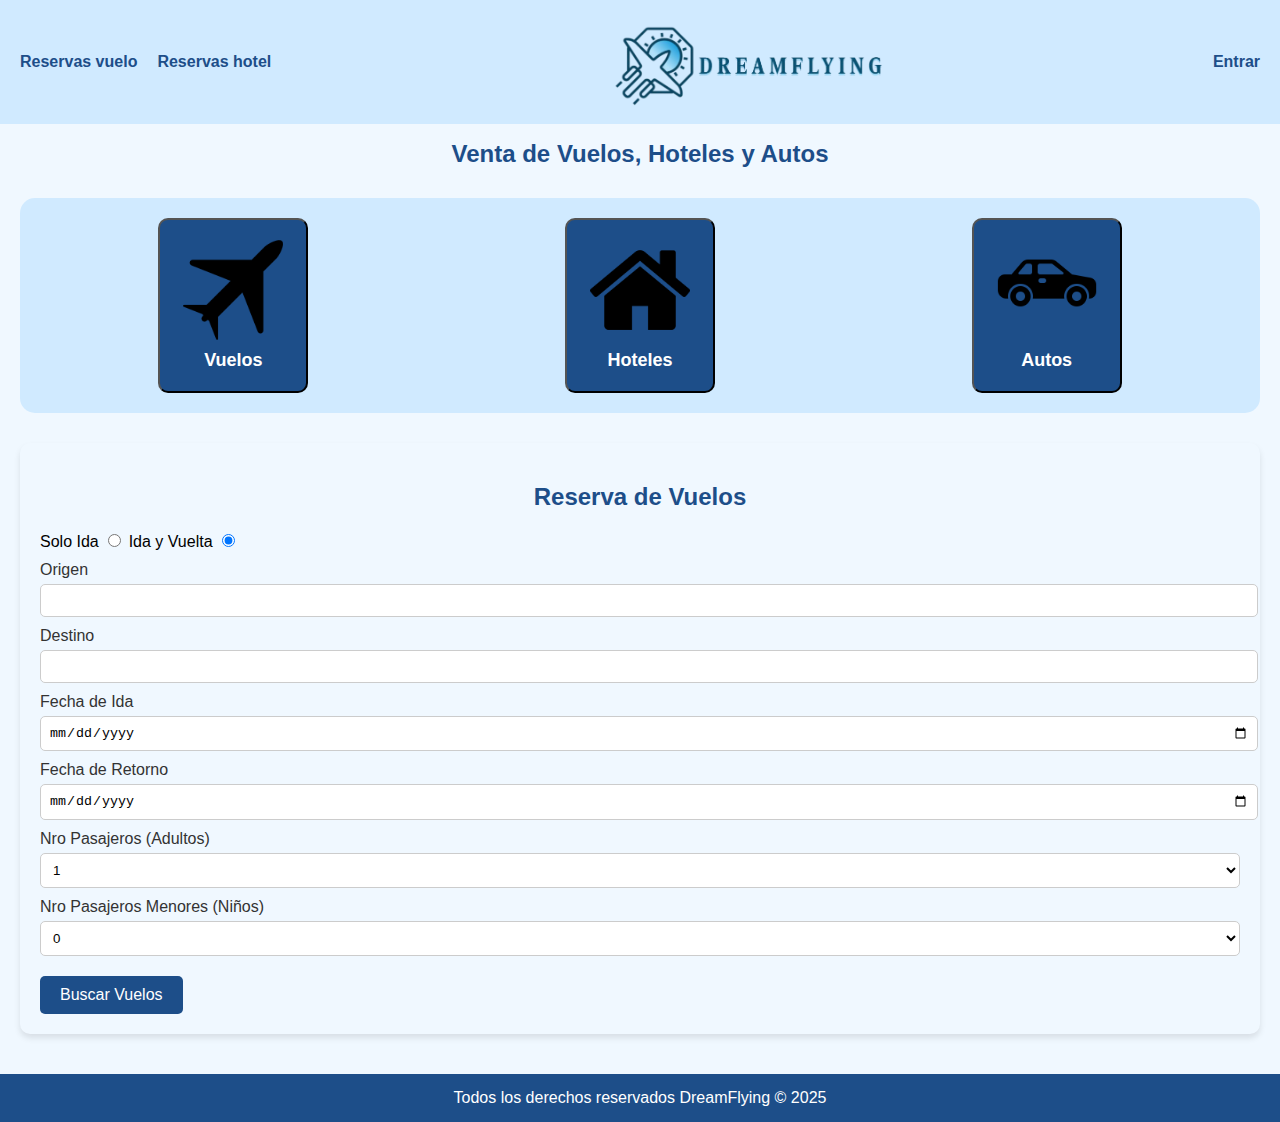
<file: index.html>
<!DOCTYPE html>
<html lang="es">
<head>
    <meta charset="UTF-8">
    <meta name="viewport" content="width=device-width, initial-scale=1.0">
    <title>Venta de Vuelos, Hoteles y Autos</title>
    <link rel="stylesheet" href="CSS/estilos.css">
</head>
<body>

<header id="encabezado">
    <div id="izquierda">
        <a href="reservas.html" id="reserva">Reservas vuelo</a>
        <a href="reservas_hoteles.html" id="reserva">Reservas hotel</a>
    </div>
    <div id="centro">
        <a href="index.html" class="logo"><img src="LogoOficial.png" alt="Logo"></a>
    </div>
    <div id="derecha">
        <span id="estadoSesion">
            <a href="inicio_sesion.html" id="entrar">Entrar</a>
        </span>
    </div>
</header>

<main>
    <h1>Venta de Vuelos, Hoteles y Autos</h1>
    
    <section class="menuPrincipal">
        <button id="btnVuelos" class="acciones activo">
            <img src="iconoavion.png" width="100" height="100" alt="Icono Vuelos">
            <span class="accionnombre">Vuelos</span>
        </button>

        <button id="btnHoteles" class="acciones">
            <img src="iconocasa.png" width="100" height="100" alt="Icono Hoteles">
            <span class="accionnombre">Hoteles</span>
        </button>

        <button id="btnAutos" class="acciones">
            <img src="iconoautos.png" width="100" height="100" alt="Icono Autos">
            <span class="accionnombre">Autos</span>
        </button>
    </section>

    <section id="vuelos" class="Formularios">
        <h2>Reserva de Vuelos</h2>
        
        <label for="soloida">Solo Ida</label>
        <input type="radio" name="seleccion" id="soloida" value="soloida">

        <label for="idavuelta">Ida y Vuelta</label>
        <input type="radio" name="seleccion" id="idavuelta" value="idayvuelta" checked>

        <label for="origen" class="FormLabel">Origen</label>
        <input type="text" id="origen" class="FormInput" list="ciudadesOrigen">

        <label for="destino" class="FormLabel">Destino</label>
        <input type="text" id="destino" class="FormInput" list="ciudadesDestino">

        <label for="fechaida" class="FormLabel">Fecha de Ida</label>
        <input type="date" id="fechaida" class="FormInput">

        <label for="fecharetorno" class="FormLabel">Fecha de Retorno</label>
        <input type="date" id="fecharetorno" class="FormInput">

        <label for="nropasajeros" class="FormLabel">Nro Pasajeros (Adultos)</label>
        <select name="pax" id="nropasajeros" class="FormInput">
            <option value="0">0</option>
            <option value="1" selected>1</option>
            <option value="2">2</option>
            <option value="3">3</option>
            <option value="4">4</option>
            <option value="5">5</option>
            <option value="6">6</option>
            <option value="7">7</option>
            <option value="8">8</option>
            <option value="9">9</option>
        </select>

        <label for="nropasajerosmenores" class="FormLabel">Nro Pasajeros Menores (Niños)</label>
        <select name="paxM" id="nropasajerosmenores" class="FormInput">
            <option value="0">0</option>
            <option value="1">1</option>
            <option value="2">2</option>
            <option value="3">3</option>
            <option value="4">4</option>
            <option value="5">5</option>
            <option value="6">6</option>
            <option value="7">7</option>
            <option value="8">8</option>
            <option value="9">9</option>
        </select>

        <button onclick="buscarVuelos()" class="Buscador">Buscar Vuelos</button>

    </section>

    <section id="hoteles" class="Formularios">
        <h2>Reserva de Hoteles</h2>
        
        <label for="ciudad" class="FormLabel">Ciudad</label>
        <input type="text" id="ciudad" class="FormInput" list="ciudadesHotel">

        <label for="fecha-entrada" class="FormLabel">Fecha entrada</label>
        <input type="date" id="fechaentrada" class="FormInput">

        <label for="fecha-salida" class="FormLabel">Fecha salida</label>
        <input type="date" id="fechasalida" class="FormInput">
        
        <label for="nro-habitaciones" class="FormLabel">Nro habitaciones</label>
        <select name="habitaciones" id="nro-habitaciones" class="FormInput">
            <option value="1">1</option>
            <option value="2">2</option>
            <option value="3">3</option>
            <option value="4">4</option>
        </select>

        <label for="nroadultos" class="FormLabel">Nro adultos (por habitación)</label>
        <select name="adultos" id="nroadultos" class="FormInput">
            <option value="1">1</option>
            <option value="2">2</option>
            <option value="3">3</option>
            <option value="4">4</option>
        </select>

        <label for="nroniños" class="FormLabel">Nro niños (por habitación)</label>
        <select name="niños" id="nroniños" class="FormInput">
            <option value="0">0</option>
            <option value="1">1</option>
            <option value="2">2</option>
            <option value="3">3</option>
            <option value="4">4</option>
        </select>

       <button type="button" onclick="buscarHoteles()" class="Buscador">Buscar Hotel</button>
    </section>

    <section id="autos" class="Formularios">
        <h2>Renta de Autos</h2>

        <div class="checkbox-group">
            <input type="checkbox" id="mismaoficina" class="checkbox">
            <label for="mismaoficina" class="FormLabel">Misma oficina de devolución</label>
        </div>

        <div class="checkbox-group">
            <input type="checkbox" id="conductoredad" class="checkbox">
            <label for="conductoredad" class="FormLabel">Conductor entre 30 y 65 años</label>
        </div>

        <label for="origenauto" class="FormLabel">Origen</label>
        <input type="text" id="origenauto" class="FormInput">

        <label for="devolucion" class="FormLabel">Devolución</label>
        <input type="text" id="devolucion" class="FormInput">

        <label for="fecharecogida" class="FormLabel">Fecha y hora de recogida</label>
        <input type="datetime-local" id="fecharecogida" class="FormInput">

        <label for="fechaentrega" class="FormLabel">Fecha y hora de entrega</label>
        <input type="datetime-local" id="fechaentrega" class="FormInput">

        <button onclick="buscarAutos()" class="Buscador">Buscar Autos</button>
    </section>

</main>

<footer id="PiePagina">
    Todos los derechos reservados DreamFlying © 2025
</footer>

<script src="JAVASCRIPT/scripts.js"></script>
</body>
</html>
</file>
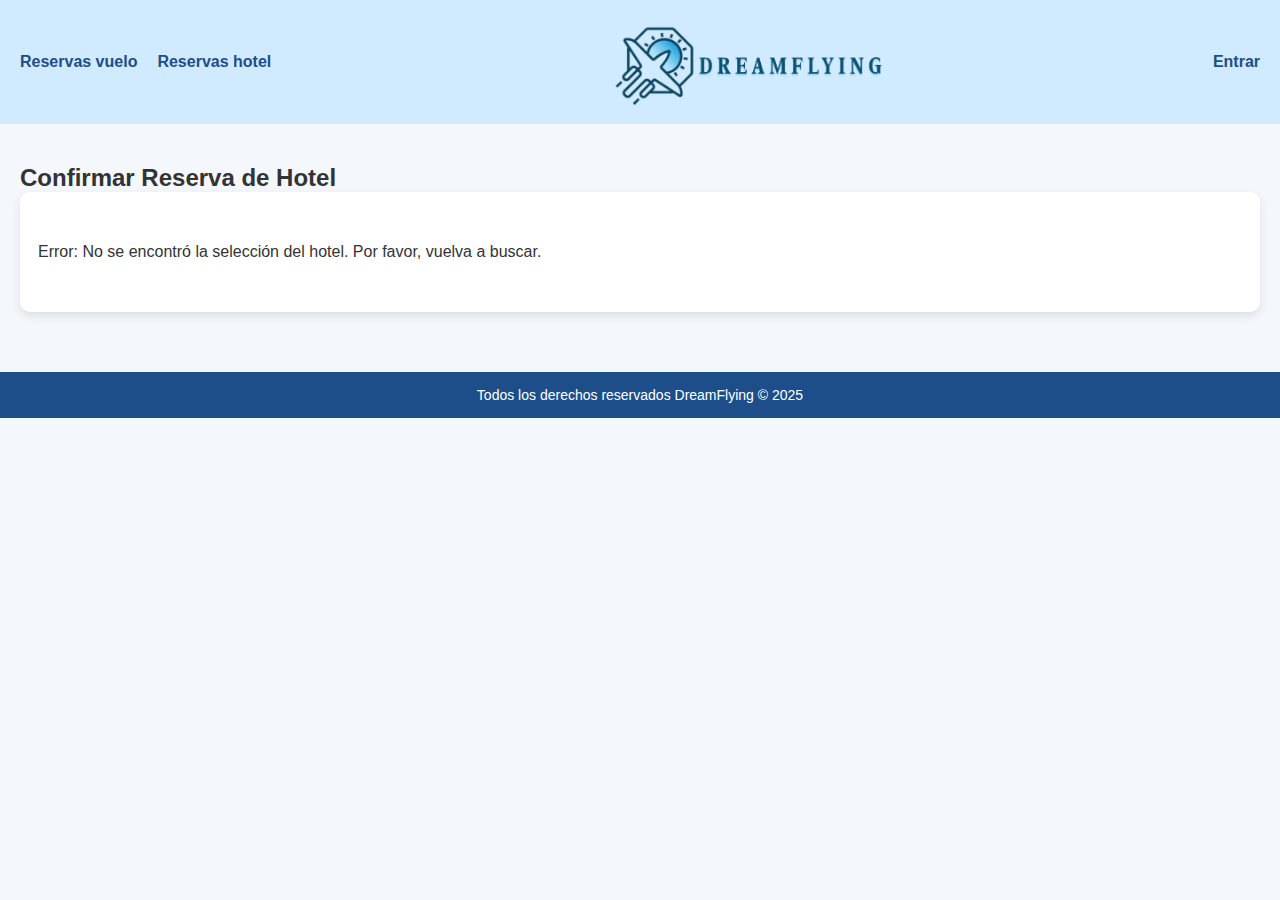
<file: confirmar_hotel.html>
<!DOCTYPE html>
<html lang="es">
<head>
    <meta charset="UTF-8">
    <meta name="viewport" content="width=device-width, initial-scale=1.0">
    <title>Confirmar Reserva de Hotel - DreamFlying</title>
    <link rel="stylesheet" href="CSS/estilos_reservas.css">
</head>
<body>

<header id="encabezado">
    <div id="izquierda">
        <a href="reservas.html" id="reserva">Reservas vuelo</a>
        <a href="reservas_hoteles.html" id="reserva">Reservas hotel</a>
    </div>
    <div id="centro">
        <a href="index.html" class="logo"><img src="LogoOficial.png" alt="Logo"></a>
    </div>
    <div id="derecha">
        <span id="estadoSesion">
            <a href="inicio_sesion.html" id="entrar">Entrar</a>
        </span>
    </div>
</header>

<main id="contenedorBusqueda">
    <h2 id="tituloConfirmacion">Confirmar Reserva de Hotel</h2>
    
    <section id="detalleHotel" class="cuadroResultado">
        <p>Cargando detalles del hotel...</p>
    </section>
    
    <section id="formularioPago" class="cuadroResultado">
        <h3>Información del Contacto y Pago</h3>
        <form id="formReservaHotel">
            
            <label for="nombre">Nombre Completo del Titular:</label>
            <input type="text" id="nombre" required placeholder="Ej: Juan Pérez"><br><br>

            <label for="email">Correo Electrónico:</label>
            <input type="email" id="email" required placeholder="ejemplo@dominio.com"><br><br>
            
            <label for="tarjeta">Número de Tarjeta (Simulado):</label>
            <input type="text" id="tarjeta" required pattern="\d{16}" title="Debe ser un número de 16 dígitos" placeholder="0000 0000 0000 0000"><br><br>

            <button type="submit" id="botonConfirmar" class="boton">Confirmar Reserva y Pagar</button>
        </form>
    </section>
</main>

<footer id="PiePagina">
    Todos los derechos reservados DreamFlying © 2025
</footer>

<script>
    let hotelSeleccionado = null;

    document.addEventListener('DOMContentLoaded', function() {
        cargarDetalleHotel();
        manejarSesion(); 
        document.getElementById('formReservaHotel').addEventListener('submit', confirmarReserva);
    });

    /**
     * Muestra el estado de la sesión (Entrar o Email + Cerrar Sesión).
     */
    function manejarSesion() {
        const usuarioLogeado = sessionStorage.getItem('usuarioLogeado');
        const estadoSesionElement = document.getElementById('estadoSesion');

        if (estadoSesionElement && usuarioLogeado) {
            const nombreSpan = document.createElement('span');
            nombreSpan.textContent = usuarioLogeado;
            nombreSpan.style.fontWeight = 'bold';
            nombreSpan.style.color = '#1d4e89'; 

            const cerrarSesionLink = document.createElement('a');
            cerrarSesionLink.href = '#';
            cerrarSesionLink.textContent = ' (Cerrar Sesión)';
            cerrarSesionLink.style.marginLeft = '10px';
            cerrarSesionLink.style.color = '#CC0000';
            cerrarSesionLink.style.textDecoration = 'none';
            
            cerrarSesionLink.onclick = function(e) {
                e.preventDefault(); 
                sessionStorage.clear(); 
                localStorage.removeItem('historialReservas'); 
                localStorage.removeItem('historialReservasHoteles'); 
                alert('Sesión cerrada. Serás redirigido.');
                window.location.href = 'index.html'; 
            };

            estadoSesionElement.innerHTML = '';
            estadoSesionElement.appendChild(nombreSpan);
            estadoSesionElement.appendChild(cerrarSesionLink);
        } else if (estadoSesionElement) {
            estadoSesionElement.innerHTML = '<a href="inicio_sesion.html" id="entrar">Entrar</a>';
        }
    }


    /**
     * Carga y muestra los detalles del hotel seleccionado desde localStorage.
     */
    function cargarDetalleHotel() {
        const hotelJSON = localStorage.getItem('hotelSeleccionado');
        const detalleHotelDiv = document.getElementById('detalleHotel');

        if (!hotelJSON) {
            detalleHotelDiv.innerHTML = '<p>Error: No se encontró la selección del hotel. Por favor, vuelva a buscar.</p>';
            document.getElementById('formularioPago').style.display = 'none';
            return;
        }

        hotelSeleccionado = JSON.parse(hotelJSON);
        // Generar las estrellas simuladas
        const estrellas = '⭐️'.repeat(hotelSeleccionado.clase || 4);
        
        detalleHotelDiv.innerHTML = `
            <h3>Hotel Seleccionado:</h3>
            <div class="informacion-hotel">
                <div class="detalles-hotel">
                    <h4 class="textoaerolinea">${hotelSeleccionado.nombre} (${estrellas})</h4>
                    <p>Ubicación: <strong>${hotelSeleccionado.ubicacion}</strong></p>
                    <p>Check-in: <strong>${hotelSeleccionado.checkIn}</strong></p>
                    <p>Check-out: <strong>${hotelSeleccionado.checkOut}</strong></p>
                    <p>Noches de estancia: <strong>${hotelSeleccionado.noches}</strong></p>
                    <p>Huéspedes: <strong>${hotelSeleccionado.huespedes} adultos</strong></p>
                </div>
                </div>
            <hr>
            <div class="precio" style="text-align: right;">
                <p style="font-weight: bold; font-size: 1.2em;">TOTAL A PAGAR: ${hotelSeleccionado.totalAlojamiento} ${hotelSeleccionado.moneda}</p>
            </div>
        `;
    }

    /**
     * Procesa la confirmación de la reserva, la guarda en localStorage y redirige al historial.
     */
    function confirmarReserva(e) {
        e.preventDefault();

        if (!hotelSeleccionado) {
            alert('No hay datos de hotel para confirmar. Por favor, seleccione un hotel primero.');
            return;
        }

        const nombre = document.getElementById('nombre').value;
        const email = document.getElementById('email').value;

        // 1. Crear el objeto de la reserva final
        const nuevaReserva = {
            idReserva: Date.now(), 
            tipo: 'hotel',
            fechaCompra: new Date().toLocaleDateString('es-ES'),
            estado: 'CONFIRMADO',
            costoPagado: hotelSeleccionado.totalAlojamiento, 
            nombreComprador: nombre,
            correoContacto: email,
            hotelData: hotelSeleccionado 
        };

        // 2. Cargar el historial existente (Clave: 'historialReservasHoteles')
        let historial = JSON.parse(localStorage.getItem('historialReservasHoteles') || '[]');
        
        // 3. Agregar la nueva reserva y guardar
        historial.push(nuevaReserva);
        localStorage.setItem('historialReservasHoteles', JSON.stringify(historial));

        // 4. Limpiar la selección temporal del hotel
        localStorage.removeItem('hotelSeleccionado'); 

        alert(`¡Reserva de ${hotelSeleccionado.nombre} confirmada con éxito! ID: DFH-${String(nuevaReserva.idReserva).slice(-6)}`);

        // 5. Redirigir al historial de reservas de hoteles
        window.location.href = 'reservas_hoteles.html';
    }
</script>
</body>
</html>
</file>
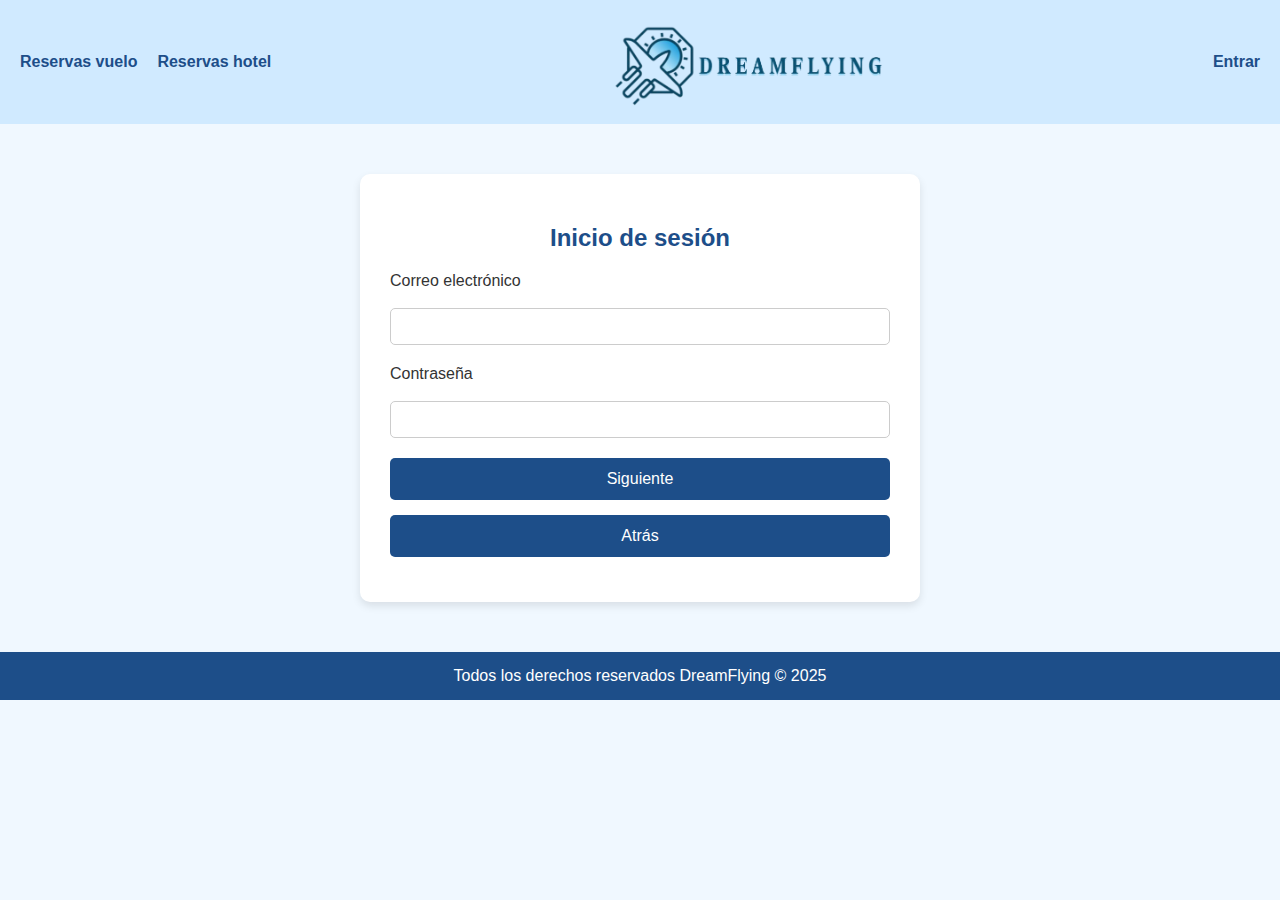
<file: inicio_sesion.html>
<!DOCTYPE html>
<html lang="es">
<head>
    <meta charset="UTF-8">
    <meta name="viewport" content="width=device-width, initial-scale=1.0">
    <title>Inicio de Sesión</title>
    <link rel="stylesheet" href="CSS/estilos_login.css">
</head>
<body>
<header id="encabezado">
    <div id="izquierda">
        <a href="reservas.html" id="reserva">Reservas vuelo</a>
        <a href="reservas_hoteles.html" id="reserva">Reservas hotel</a>
    </div>
    <div id="centro">
        <a href="index.html" class="logo"><img src="LogoOficial.png" alt="Logo"></a>
    </div>
    <div id="derecha">
        <span id="estadoSesion">
            <a href="inicio_sesion.html" id="entrar">Entrar</a>
        </span>
    </div>
</header>

<section id="contenedorlogin">
    <h2 id="titulo">Inicio de sesión</h2>

    <form id="formularioLogin">
        <label for="correo" class="FormLabel">Correo electrónico</label>
        <input type="email" id="correo" class="FormInput" required>

        <label for="contraseña" class="FormLabel">Contraseña</label>
        <input type="password" id="contraseña" class="FormInput" required>

        <button type="submit" id="siguiente" class="boton">Siguiente</button>
        <button type="button" id="atras" class="boton" onclick="history.back()">Atrás</button>
    </form>
</section>

<footer id="PiePagina">
    Todos los derechos reservados DreamFlying © 2025
</footer>

<script>
    document.addEventListener('DOMContentLoaded', function() {
        const formulario = document.getElementById('formularioLogin');
        if (formulario) {
            formulario.addEventListener('submit', iniciarSesionPermisiva); 
        }

        verificarEstadoSesion();
    });

    function iniciarSesionPermisiva(e) {
        e.preventDefault();

        const correoInput = document.getElementById('correo').value;
        const contraseñaInput = document.getElementById('contraseña').value;

        if (correoInput && contraseñaInput) {
            
            sessionStorage.setItem('usuarioLogeado', correoInput);
            sessionStorage.setItem('saldoUsuario', '5000.00');
            
            alert('¡Inicio de sesión exitoso!');
            window.location.href = 'index.html'; 

        } else {
            alert('Por favor, ingresa un correo y una contraseña.');
        }
    }


    function verificarEstadoSesion() {
        const usuarioLogeado = sessionStorage.getItem('usuarioLogeado');
        const estadoSesionElement = document.getElementById('estadoSesion');

        if (estadoSesionElement && usuarioLogeado) {
            
            const nombreSpan = document.createElement('span');
            nombreSpan.textContent = usuarioLogeado;
            nombreSpan.style.fontWeight = 'bold';
            nombreSpan.style.color = '#1d4e89'; 

            const cerrarSesionLink = document.createElement('a');
           cerrarSesionLink.href = '#';
            cerrarSesionLink.textContent = ' (Cerrar Sesión)';
            cerrarSesionLink.style.marginLeft = '10px';
            cerrarSesionLink.style.color = '#CC0000';
            cerrarSesionLink.style.textDecoration = 'none';
            
            cerrarSesionLink.onclick = function(e) {
                e.preventDefault(); 
                sessionStorage.clear(); 
                localStorage.removeItem('historialReservas'); 
                localStorage.removeItem('historialReservasHoteles'); 
                
                alert('Sesión cerrada. Serás redirigido.');
                window.location.href = 'index.html'; 
            };

            estadoSesionElement.innerHTML = '';
            estadoSesionElement.appendChild(nombreSpan);
            estadoSesionElement.appendChild(cerrarSesionLink);
        } else if (estadoSesionElement) {
            estadoSesionElement.innerHTML = '<a href="inicio_sesion.html" id="entrar">Entrar</a>';
        }
    }
</script>
</body>
</html>
</file>
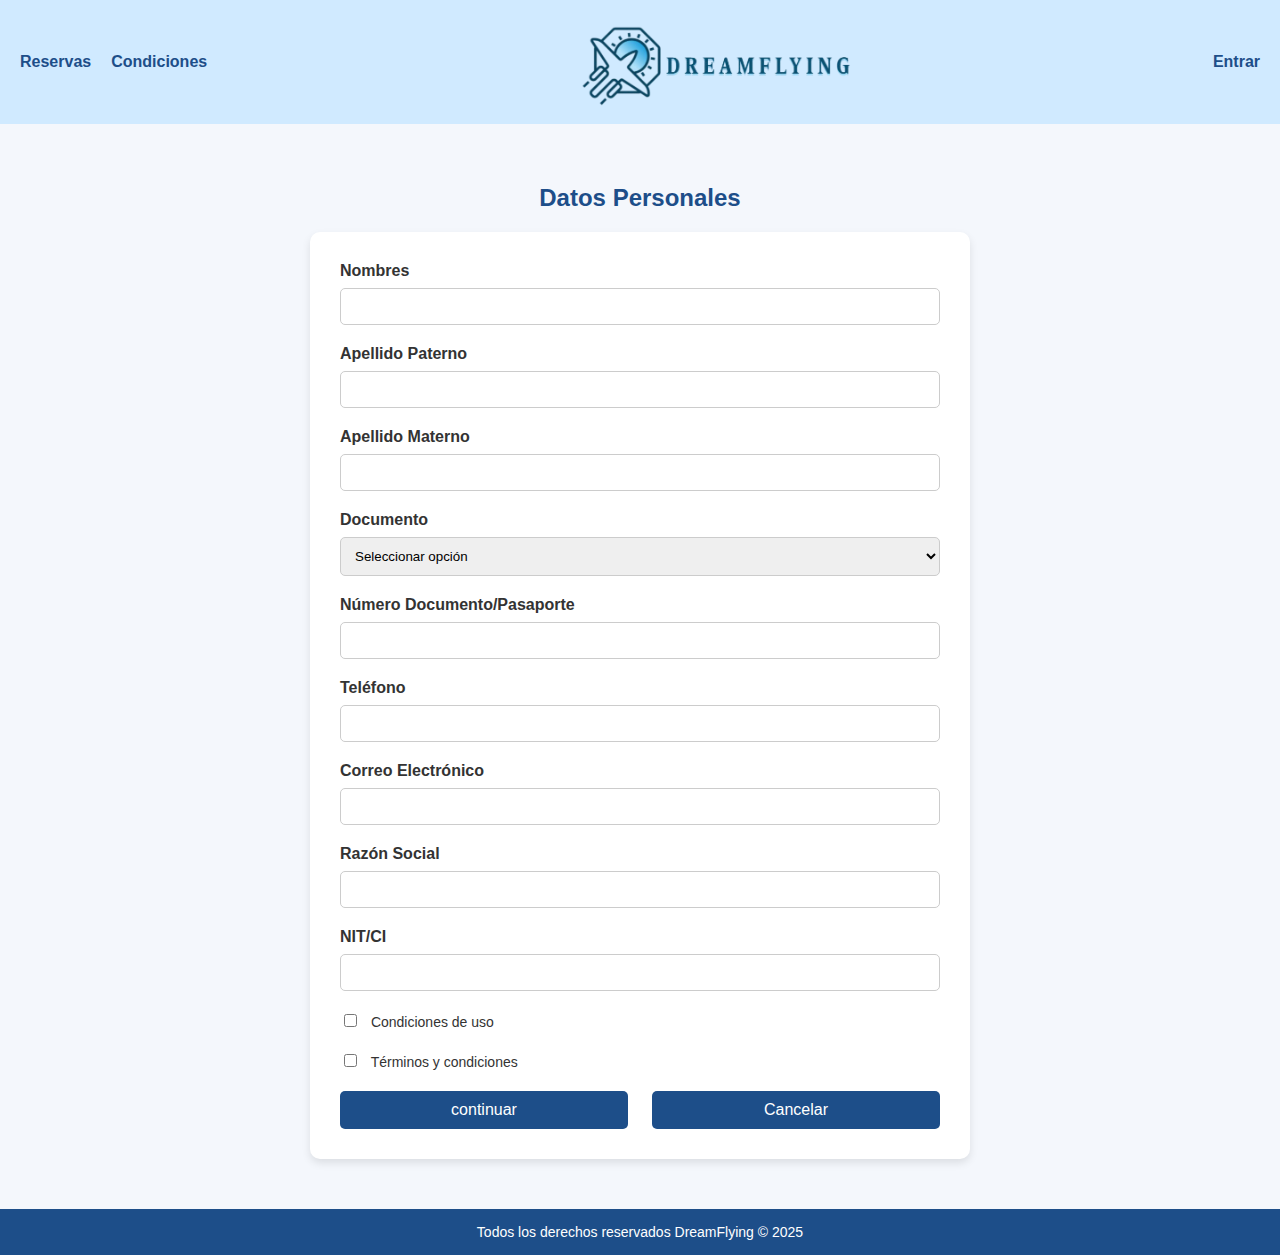
<file: llenar datos.html>
<!DOCTYPE html>
<html lang="es">
<head>
    <meta charset="UTF-8">
    <title>Datos Personales</title>
    <link rel="stylesheet" href="CSS/estilos_datos.css">
</head>
<body>
 <!-- encabezado con logo,inicio sesion etc -->
<header id="encabezado">
    <div id="izquierda">
        <a href="reservas.html" id="reserva">Reservas</a>
        <a href="#" id="condiciones">Condiciones</a>
    </div>

    <div id="centro">
        <a href="principal.html" class="logo"><img src="LogoOficial.png" alt="Logo"></a>
    </div>

    <div id="derecha">
        <a href="inicio_sesion.html" id="entrar">Entrar</a>
    </div>
</header>
    <!-- Registro de datos personales -->
    <section id="seleccionDatos">
        <h2 class="titulo">Datos Personales</h2>
        <form id="formDatos">
            <div class="datos">
                <label for="nombre" class="formLabel">Nombres</label>
                <input type="text" id="nombre" name="nombre" class="FormInput"/>
            </div>

            <div class="datos">
                <label for="apellidoP" class="formLabel">Apellido Paterno</label>
                <input type="text" id="apellidoP" name="apellidoP" class="FormInput"/>
            </div>

            <div class="datos">
                <label for="apellidoM" class="formLabel">Apellido Materno</label>
                <input type="text" id="apellidoM" name="apellidoM" class="FormInput"/>
            </div>

            <div class="datos">
                <label for="tipo_documento" class="formLabel">Documento</label>
                <select id="tipo_documento" name="tipo_documento" class="formselec">
                    <option value="">Seleccionar opción</option>
                    <option value="dni">DNI</option>
                    <option value="pasaporte">Pasaporte</option>
                </select>
            </div>

            <div class="datos">
                <label for="numero_documento" class="formLabel">Número Documento/Pasaporte</label>
                <input type="text" id="numero_documento" name="numero_documento" class="FormInput"/>
            </div>

            <div class="datos">
                <label for="telefono" class="formLabel">Teléfono</label>
                <input type="text" id="telefono" name="telefono" class="FormInput"/>
            </div>

            <div class="datos">
                <label for="correo" class="formLabel">Correo Electrónico</label>
                <input type="email" id="correo" name="correo" class="FormInput"/>
            </div>

            <div class="datos">
                <label for="razon_social" class="formLabel">Razón Social</label>
                <input type="text" id="razon_social" name="razon_social" class="FormInput"/>
            </div>

            <div class="datos">
                <label for="nit_ci" class="formLabel">NIT/CI</label>
                <input type="text" id="nit_ci" name="nit_ci" class="FormInput"/>
            </div>

            <div class="datos">
                <label for="condiciones_uso" class="checkboxLabel">
                    <input type="checkbox" id="condiciones_uso" name="condiciones_uso" class="formcheckbox">
                    Condiciones de uso
                </label>
            </div>

            <div class="datos">
                <label for="terminos_condiciones" class="checkboxLabel">
                    <input type="checkbox" id="terminos_condiciones" name="terminos_condiciones" class="formcheckbox">
                    Términos y condiciones
                </label>
            </div>

            <div class="form-actions">
                <button type="submit" class="btn" id="continuar"><a href="confirmacion.html" class="btn-link">continuar</a></button>
                <button type="button" class="btn" id="cancelar"><a href="resultado_busqueda.html" class="btn-link">Cancelar</a></button>
            </div>
        </form>
    </section>

    <!-- Pie de página -->
    <footer id="footer">
        Todos los derechos reservados DreamFlying © 2025
    </footer>
    <script>
document.addEventListener("DOMContentLoaded", () => {
    const vuelo = JSON.parse(localStorage.getItem("vueloSeleccionado"));
    if (!vuelo) return;

    // Puedes mostrar los datos en un div o dentro del formulario
    const infoVuelo = document.createElement("div");
    infoVuelo.id = "infoVuelo";
    infoVuelo.innerHTML = `
        <h3>Vuelo seleccionado</h3>
        <p>Aerolínea: ${vuelo.aerolinea}</p>
        <p>Ruta: ${vuelo.origen} - ${vuelo.destino}</p>
        <p>Salida: ${vuelo.salida} - Llegada: ${vuelo.llegada}</p>
        <p>Precio: ${vuelo.precio} Bs</p>
        <p>${vuelo.escala}</p>
    `;
    const form = document.getElementById("formDatos");
    form.prepend(infoVuelo);
});
</script>
</body>
</html>
<script>
document.addEventListener("DOMContentLoaded", () => {
    const vuelo = JSON.parse(localStorage.getItem("vueloSeleccionado"));
    if (!vuelo) return;

    // Puedes mostrar los datos en un div o dentro del formulario
    const infoVuelo = document.createElement("div");
    infoVuelo.id = "infoVuelo";
    infoVuelo.innerHTML = `
        <h3>Vuelo seleccionado</h3>
        <p>Aerolínea: ${vuelo.aerolinea}</p>
        <p>Ruta: ${vuelo.origen} - ${vuelo.destino}</p>
        <p>Salida: ${vuelo.salida} - Llegada: ${vuelo.llegada}</p>
        <p>Precio: ${vuelo.precio} Bs</p>
        <p>${vuelo.escala}</p>
    `;
    const form = document.getElementById("formDatos");
    form.prepend(infoVuelo);
});
</script>
</file>
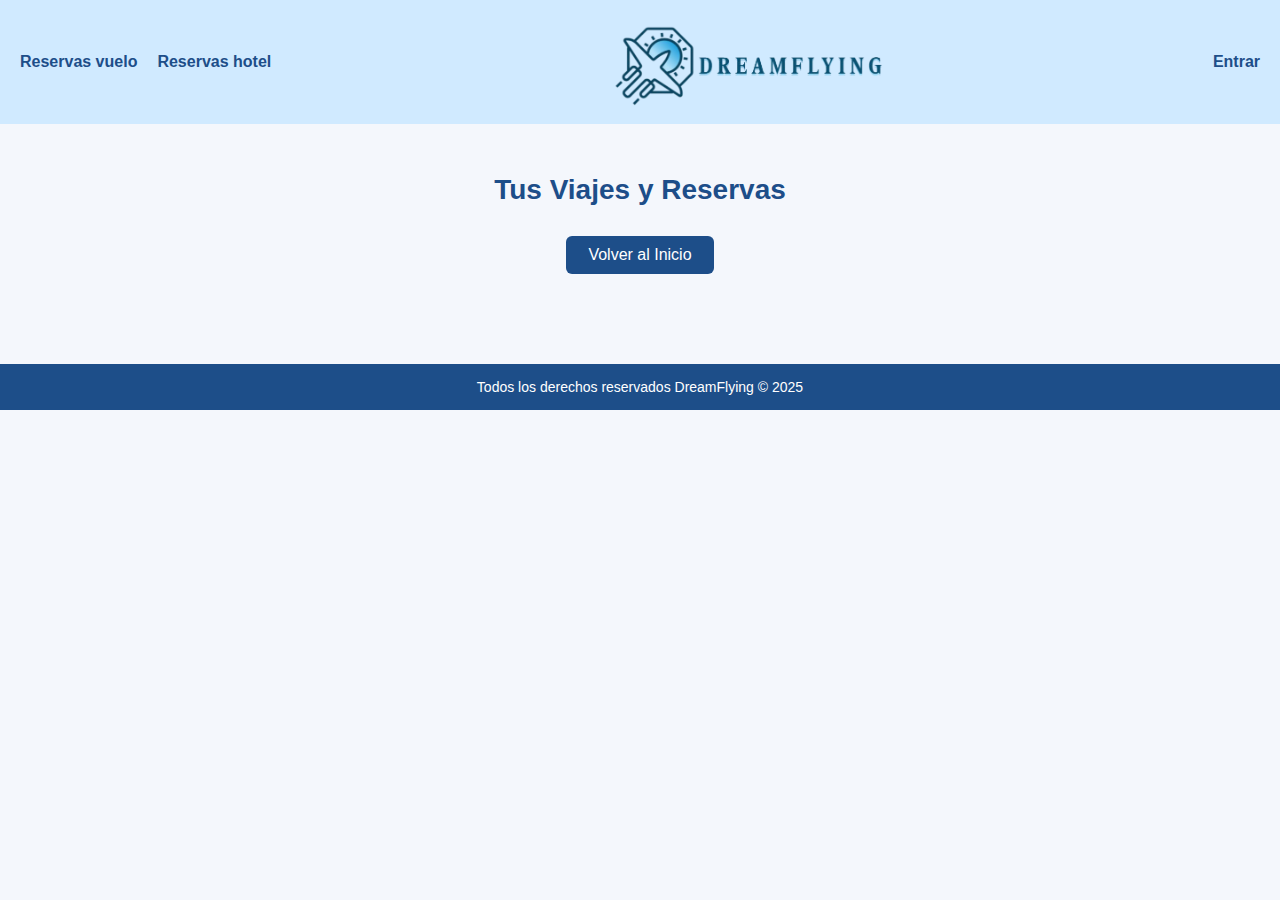
<file: reservas.html>
<!DOCTYPE html>
<html lang="es">
<head>
    <meta charset="UTF-8">
    <meta name="viewport" content="width=device-width, initial-scale=1.0">
    <title>Historial de Reservas</title>
    <link rel="stylesheet" href="CSS/estilos_reservas.css">
</head>
<body>

<header id="encabezado">
    <div id="izquierda">
        <a href="reservas.html" id="reserva">Reservas vuelo</a>
        <a href="reservas_hoteles.html" id="reserva">Reservas hotel</a>
    </div>
    <div id="centro">
        <a href="index.html" class="logo"><img src="LogoOficial.png" alt="Logo"></a>
    </div>
    <div id="derecha">
        <span id="estadoSesion">
            <a href="inicio_sesion.html" id="entrar">Entrar</a>
        </span>
    </div>
</header>

<main id="contenedorBusqueda">
    <h2 id="tituloReservas">Tus Viajes y Reservas</h2>
    
    <section id="listaReservas" class="resultado">
        <p id="mensajeVacio" style="text-align: center; color: #777; font-size: 1.2em; padding: 20px; display: none;">
            Parece que aún no tienes boletos confirmados. ¡Empieza tu búsqueda ahora!
        </p>
    </section>

    <button id="inicio" class="boton"><a href="index.html" style="text-decoration: none; color: inherit;">Volver al Inicio</a></button>

</main>

<footer id="PiePagina">
    Todos los derechos reservados DreamFlying © 2025
</footer>

<script>
    document.addEventListener('DOMContentLoaded', function() {
        // Inicializa ambas funciones al cargar la página
        verificarEstadoSesion();
        cargarReservas();
    });

    /**
     * Muestra el estado de la sesión (Entrar o Email + Cerrar Sesión).
     */
    function verificarEstadoSesion() {
        const usuarioLogeado = sessionStorage.getItem('usuarioLogeado');
        const estadoSesionElement = document.getElementById('estadoSesion');

        if (estadoSesionElement && usuarioLogeado) {
            const nombreSpan = document.createElement('span');
            nombreSpan.textContent = usuarioLogeado;
            nombreSpan.style.fontWeight = 'bold';
            nombreSpan.style.color = '#1d4e89'; 

            const cerrarSesionLink = document.createElement('a');
            cerrarSesionLink.href = '#';
            cerrarSesionLink.textContent = ' (Cerrar Sesión)';
            cerrarSesionLink.style.marginLeft = '10px';
            cerrarSesionLink.style.color = '#CC0000'; 
            cerrarSesionLink.style.textDecoration = 'none';
            
            cerrarSesionLink.onclick = function(e) {
                e.preventDefault(); 
                sessionStorage.clear();
                alert('Sesión cerrada. Serás redirigido.');
                window.location.href = 'index.html'; 
            };

            estadoSesionElement.innerHTML = '';
            estadoSesionElement.appendChild(nombreSpan);
            estadoSesionElement.appendChild(cerrarSesionLink);
        } else if (estadoSesionElement) {
             estadoSesionElement.innerHTML = '<a href="inicio_sesion.html" id="entrar">Entrar</a>';
        }
    }


    /**
     * Carga y renderiza el historial de reservas de vuelos guardado en localStorage.
     */
    function cargarReservas() {
        const historialReservasJSON = localStorage.getItem('historialReservas');
        const listaReservas = document.getElementById('listaReservas');
        const mensajeVacio = document.getElementById('mensajeVacio');
        
        listaReservas.innerHTML = ''; 

        if (!historialReservasJSON) {
            mensajeVacio.style.display = 'block';
            return;
        }

        const historialReservas = JSON.parse(historialReservasJSON);

        if (historialReservas.length === 0) {
            mensajeVacio.style.display = 'block';
            return;
        }

        mensajeVacio.style.display = 'none';

        historialReservas.forEach((reserva, index) => {
            const datosVuelo = reserva.datosVuelo || {}; 
            const vueloIda = datosVuelo.ida || {}; 
            const vueloVuelta = datosVuelo.vuelta; 

            // Determinar etiqueta para el vuelo de IDA
            const etiquetaIda = 'IDA'; 

            // --- DETALLES DE VUELO DE IDA ---
            let detallesHTML = `
                <div class="vuelo-segmento">
                    <h4 class="textoaerolinea">${vueloIda.aerolinea || 'Aerolínea Desconocida'} (${etiquetaIda})</h4>
                    <p class="ruta"><strong>${vueloIda.origen || '?'}</strong> a <strong>${vueloIda.destino || '?'}</strong></p>
                    <p class="tiempo">Salida: ${vueloIda.salida || '--'} | Llegada: ${vueloIda.llegada || '--'} | Escala: ${vueloIda.escala || 'No definido'}</p>
                    </div>
            `;

            // --- DETALLES DE VUELO DE VUELTA (si existe) ---
            if (vueloVuelta) {
                detallesHTML += `
                    <hr style="border-top: 1px dashed #ddd; margin: 10px 0;">
                    <div class="vuelo-segmento">
                        <h4 class="textoaerolinea">${vueloVuelta.aerolinea || 'Aerolínea Desconocida'} (VUELTA)</h4>
                        <p class="ruta"><strong>${vueloVuelta.origen || '?'}</strong> a <strong>${vueloVuelta.destino || '?'}</strong></p>
                        <p class="tiempo">Salida: ${vueloVuelta.salida || '--'} | Llegada: ${vueloVuelta.llegada || '--'} | Escala: ${vueloVuelta.escala || 'No definido'}</p>
                        </div>
                `;
            }

            // --- ESTRUCTURA DE LA TARJETA FINAL ---
            const cardReserva = document.createElement('article');
            cardReserva.classList.add('cuadroResultado'); 

            cardReserva.innerHTML = `
                <div class="informacion">
                    <img src="avion.png" alt="Icono de Aerolínea" class="aerolinea">
                    ${detallesHTML}
                </div>

                <div class="resumen-pago">
                    <p class="detalle-adicional">
                        Comprador: <strong>${reserva.nombrePasajeroPrincipal || 'N/A'}</strong>
                    </p>
                    <p class="detalle-adicional">
                        Fecha de Compra: <strong>${reserva.fechaCompra || 'N/A'}</strong>
                    </p>
                    <div class="precio">
                        <p style="font-weight: bold; font-size: 1.1em;">TOTAL PAGADO: ${reserva.costoPagado || '0.00'} Bs</p>
                        <p style="font-size: 0.9em; color: green; font-weight: bold;">Estado: ${(reserva.estado || 'CONFIRMADO').toUpperCase()}</p>
                    </div>
                </div>
            `;
            
            listaReservas.appendChild(cardReserva);
        });
    }
</script>
</body>
</html>
</file>
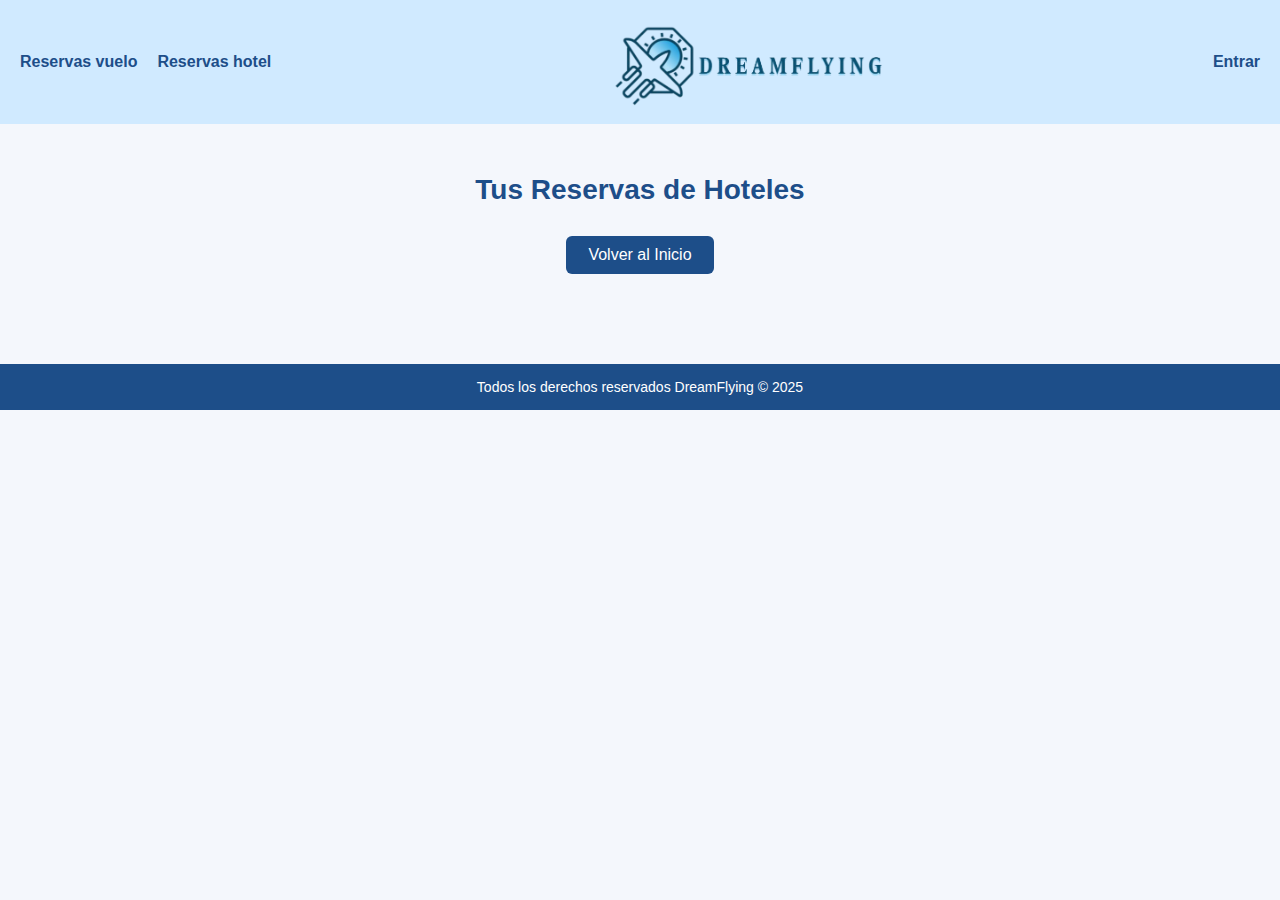
<file: reservas_hoteles.html>
<!DOCTYPE html>
<html lang="es">
<head>
    <meta charset="UTF-8">
    <meta name="viewport" content="width=device-width, initial-scale=1.0">
    <title>Historial de Reservas de Hoteles - DreamFlying</title>
    <link rel="stylesheet" href="CSS/estilos_reservas.css">
</head>
<body>

<header id="encabezado">
    <div id="izquierda">
        <a href="reservas.html" id="reserva">Reservas vuelo</a>
        <a href="reservas_hoteles.html" id="reserva">Reservas hotel</a>
    </div>
    <div id="centro">
        <a href="index.html" class="logo"><img src="LogoOficial.png" alt="Logo"></a>
    </div>
    <div id="derecha">
        <span id="estadoSesion">
            <a href="inicio_sesion.html" id="entrar">Entrar</a>
        </span>
    </div>
</header>

<main id="contenedorBusqueda">
    <h2 id="tituloReservas">Tus Reservas de Hoteles</h2>
    
    <section id="listaReservas" class="resultado">
        <p id="mensajeVacio" style="text-align: center; color: #777; font-size: 1.2em; padding: 20px; display: none;">
            Aún no tienes hoteles reservados. ¡Es hora de planificar tu próxima escapada!
        </p>
    </section>

    <button id="inicio" class="boton"><a href="index.html" style="text-decoration: none; color: white;">Volver al Inicio</a></button>

</main>

<footer id="PiePagina">
    Todos los derechos reservados DreamFlying © 2025
</footer>

<script>
    document.addEventListener('DOMContentLoaded', function() {
        verificarEstadoSesion();
        cargarReservasHoteles();
    });

    /**
     * Muestra el nombre de usuario o el enlace "Entrar" y maneja el cierre de sesión.
     */
    function verificarEstadoSesion() {
        const usuarioLogeado = sessionStorage.getItem('usuarioLogeado');
        const estadoSesionElement = document.getElementById('estadoSesion');

        if (estadoSesionElement && usuarioLogeado) {
            const nombreSpan = document.createElement('span');
            nombreSpan.textContent = usuarioLogeado;
            nombreSpan.style.fontWeight = 'bold';
            nombreSpan.style.color = '#1d4e89'; 

            const cerrarSesionLink = document.createElement('a');
            cerrarSesionLink.href = '#';
            cerrarSesionLink.textContent = ' (Cerrar Sesión)';
            cerrarSesionLink.style.marginLeft = '10px';
            cerrarSesionLink.style.color = '#CC0000'; 
            cerrarSesionLink.style.textDecoration = 'none';
            
            cerrarSesionLink.onclick = function(e) {
                e.preventDefault(); 
                sessionStorage.clear();
                // Opcional: limpiar historial de vuelos si fuera necesario, pero la clave 'historialReservas' se limpia en la página de historial de vuelos.
                alert('Sesión cerrada. Serás redirigido.');
                window.location.href = 'index.html'; 
            };

            estadoSesionElement.innerHTML = '';
            estadoSesionElement.appendChild(nombreSpan);
            estadoSesionElement.appendChild(cerrarSesionLink);
        } else if (estadoSesionElement) {
             estadoSesionElement.innerHTML = '<a href="inicio_sesion.html" id="entrar">Entrar</a>';
        }
    }


    /**
     * Carga y renderiza el historial de reservas de hoteles guardado en localStorage
     * usando la clave 'historialReservasHoteles'.
     */
    function cargarReservasHoteles() {
        const historialHotelesJSON = localStorage.getItem('historialReservasHoteles');
        const listaReservas = document.getElementById('listaReservas');
        const mensajeVacio = document.getElementById('mensajeVacio');
        
        listaReservas.innerHTML = ''; 

        if (!historialHotelesJSON) {
            mensajeVacio.style.display = 'block';
            return;
        }

        const historialHoteles = JSON.parse(historialHotelesJSON);

        if (historialHoteles.length === 0) {
            mensajeVacio.style.display = 'block';
            return;
        }

        mensajeVacio.style.display = 'none';

        // Ordenar por ID de reserva (fecha de compra más reciente)
        historialHoteles.sort((a, b) => b.idReserva - a.idReserva); 

        historialHoteles.forEach((reserva) => {
            const hotel = reserva.hotelData || {}; 
            const estrellas = '⭐️'.repeat(hotel.clase || 4);
            const estadoColor = reserva.estado === 'CONFIRMADO' ? 'green' : '#CC0000';
            const idReservaCorto = String(reserva.idReserva).slice(-6); // Últimos 6 dígitos

            const cardReserva = document.createElement('article');
            cardReserva.classList.add('cuadroResultado'); 

            cardReserva.innerHTML = `
                <div class="informacion">
                    <img src="img/hotel_icon.png" alt="Icono de Hotel" class="aerolinea"> 
                    <div class="hotel-segmento">
                        <h4 class="textoaerolinea">Hotel: ${hotel.nombre || 'Hotel Desconocido'} (${estrellas})</h4>
                        <p class="ruta">Ubicación: <strong>${hotel.ubicacion || 'N/A'}</strong></p>
                        <p class="tiempo">Fechas: ${hotel.checkIn || '--'} al ${hotel.checkOut || '--'}</p>
                        <p class="tiempo">Noches: ${hotel.noches || 0} | Huéspedes: ${hotel.huespedes || 0}</p>
                    </div>
                </div>

                <div class="resumen-pago">
                    <p class="detalle-adicional">
                        Comprador: <strong>${reserva.nombreComprador || 'N/A'}</strong>
                    </p>
                    <p class="detalle-adicional">
                        ID Reserva: <strong>DFH-${idReservaCorto}</strong>
                    </p>
                    <p class="detalle-adicional">
                        Fecha de Compra: <strong>${reserva.fechaCompra || 'N/A'}</strong>
                    </p>
                    <div class="precio">
                        <p style="font-weight: bold; font-size: 1.1em;">TOTAL PAGADO: ${reserva.costoPagado || '0.00'} ${hotel.moneda || 'Bs'}</p>
                        <p style="font-size: 0.9em; color: ${estadoColor}; font-weight: bold;">Estado: ${reserva.estado.toUpperCase() || 'CONFIRMADO'}</p>
                    </div>
                </div>
            `;
            
            listaReservas.appendChild(cardReserva);
        });
    }
</script>
</body>
</html>
</file>
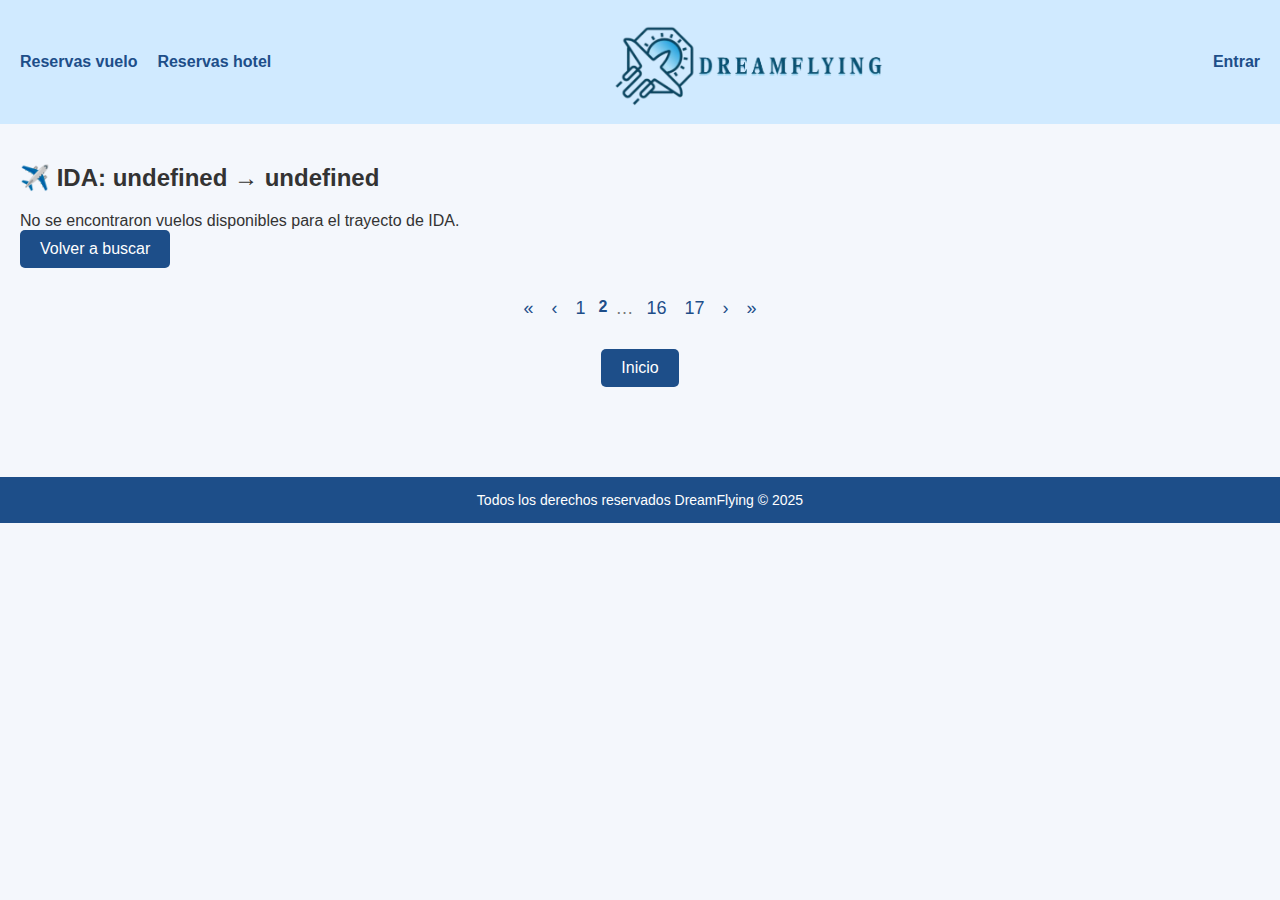
<file: resultado_busqueda.html>
<!DOCTYPE html>
<html lang="es">
<head>
    <meta charset="UTF-8">
    <meta name="viewport" content="width=device-width, initial-scale=1.0">
    <title>Resultados de Vuelos</title>
    <link rel="stylesheet" href="CSS/estilos_busqueda.css">
</head>
<body>

<header id="encabezado">
    <div id="izquierda">
        <a href="reservas.html" id="reserva">Reservas vuelo</a>
        <a href="reservas_hoteles.html" id="reserva">Reservas hotel</a>
    </div>
    <div id="centro">
        <a href="index.html" class="logo"><img src="LogoOficial.png" alt="Logo"></a>
    </div>
    <div id="derecha">
        <span id="estadoSesion">
            <a href="inicio_sesion.html" id="entrar">Entrar</a>
        </span>
    </div>
</header>

<main id="contenedorBusqueda">
    <section id="resultados" class="resultado">
        </section>

    <nav id="navegacion" class="navegacion">
        <a href="#" class="linknav">«</a>
        <a href="#" class="linknav">‹</a>
        <a href="#" class="linknav">1</a>
        <span class="actual">2</span>
        <span class="puntos">…</span>
        <a href="#" class="linknav">16</a>
        <a href="#" class="linknav">17</a>
        <a href="#" class="linknav">›</a>
        <a href="#" class="linknav">»</a>
    </nav>

    <button id="inicio" class="boton"><a href="index.html">Inicio</a></button>
</main>

<footer id="PiePagina">
    Todos los derechos reservados DreamFlying © 2025
</footer>

<script>
document.addEventListener("DOMContentLoaded", () => {

    // --- Variables de Estado y Datos ---
    const infoBusqueda = JSON.parse(localStorage.getItem("infoBusqueda")) || {};
    
    // Obtiene y limpia el modo de vuelo: 'soloida' o 'idayvuelta'
    let tipoVuelo = (infoBusqueda.tipoVuelo || "soloida").toLowerCase().trim();
    
    // Datos cargados desde el simulador
    const resultadosIda = JSON.parse(localStorage.getItem("resultadosVuelosIda")) || {};
    const resultadosVuelta = JSON.parse(localStorage.getItem("resultadosVuelosVuelta")) || {};
    const contenedor = document.getElementById("resultados");
    
    // Limpiar selección anterior al cargar
    localStorage.removeItem("vueloSeleccionado");

    // --- Función de CÁLCULO Y REDIRECCIÓN ---
    function procederACompra() {
        let vueloSel = JSON.parse(localStorage.getItem("vueloSeleccionado")) || {};
        let costoTotal = 0;

        if (vueloSel.ida && vueloSel.ida.precio) {
            costoTotal += parseFloat(vueloSel.ida.precio);
        }
        if (vueloSel.vuelta && vueloSel.vuelta.precio) {
            costoTotal += parseFloat(vueloSel.vuelta.precio);
        }

        sessionStorage.setItem('costoBoleto', costoTotal.toFixed(2));
        alert(`¡Compra lista!\nCosto Total: ${costoTotal.toFixed(2)} Bs.\nRedirigiendo a datos personales...`);
        window.location.href = "llenar datos.html";
    }

    // --- Función de RENDERIZADO ADAPTADO AL SIMULADOR ---
    function renderizarVuelos(vuelos, esIda) {
        
        window.scrollTo({ top: 0, behavior: 'smooth' });

        contenedor.innerHTML = "";
        
        const titulo = document.createElement("h2");
        const direccion = esIda 
            ? `${infoBusqueda.origenNombre} → ${infoBusqueda.destinoNombre}`
            : `${infoBusqueda.destinoNombre} → ${infoBusqueda.origenNombre}`;
            
        titulo.textContent = (esIda ? "✈️ IDA: " : "↩️ VUELTA: ") + direccion;
        contenedor.appendChild(titulo);

        // Validación de resultados
        if (!vuelos || vuelos.length === 0) {
            contenedor.innerHTML += `<div class="mensaje-error">
                <p>No se encontraron vuelos disponibles para el trayecto de ${esIda ? "IDA" : "VUELTA"}.</p>
                <button class="boton" onclick="window.history.back()">Volver a buscar</button>
            </div>`;
            return;
        }

        vuelos.forEach((vuelo) => {
            
            // Extracción de datos del objeto simulado (estructura simple)
            const origen = vuelo.origen;
            const destino = vuelo.destino;
            const aerolinea = vuelo.aerolinea;
            const precio = vuelo.precio;
            const duracion = vuelo.duracion;
            const salida = vuelo.salida.slice(11, 16); 
            const llegada = vuelo.llegada.slice(11, 16); 
            const escalaTexto = "Directo"; // Asumido para la simulación
            
            const card = document.createElement("article");
            card.classList.add("cuadroResultado");

            card.innerHTML = 
                `<div class="informacion">
                    <img src="img/logos/${aerolinea}.svg" alt="${aerolinea}" class="aerolinea" onerror="this.style.display='none'">
                    <div class="detalles">
                        <h4>${aerolinea}</h4>
                        <p><strong>${origen}</strong> ➝ <strong>${destino}</strong></p>
                        <p>Salida: ${salida} - Llegada: ${llegada} (${duracion})</p>
                        <p>${escalaTexto}</p>
                        <p class="precio-vuelo">${parseFloat(precio).toFixed(2)} Bs</p>
                    </div>
                </div>
                <button class="boton seleccionarVuelo">Seleccionar</button>`;
            
            contenedor.appendChild(card);

            // Lógica de selección del botón
            card.querySelector(".seleccionarVuelo").addEventListener("click", () => {
                let vueloSel = JSON.parse(localStorage.getItem("vueloSeleccionado")) || {};
                
                const datosVuelo = { origen, destino, salida, llegada, aerolinea, precio, escala: escalaTexto, duracion };

                // 1. Si es IDA
                if (esIda) {
                    vueloSel.ida = datosVuelo;
                    localStorage.setItem("vueloSeleccionado", JSON.stringify(vueloSel));

                    // REQUERIMIENTO: Si es ida y vuelta, mostrar la vuelta. Si no, finalizar.
                    if (tipoVuelo === "idayvuelta") {
                        alert("Vuelo de ida guardado. Ahora selecciona el de vuelta.");
                        
                        // Renderizar los resultados de la VUELTA
                        const datosVuelta = resultadosVuelta.data || [];
                        renderizarVuelos(datosVuelta, false); 
                    } else {
                        // Es solo ida, finalizar compra
                        procederACompra();
                    }
                } 
                // 2. Si es VUELTA (esIda == false)
                else {
                    vueloSel.vuelta = datosVuelo;
                    localStorage.setItem("vueloSeleccionado", JSON.stringify(vueloSel));
                    // Finalizar compra (ya se seleccionó ida y vuelta)
                    procederACompra();
                }
            });
        });
    }

    // Inicializa la vista mostrando los resultados de IDA
    renderizarVuelos(resultadosIda.data || [], true);
});
</script>

<script>
    document.addEventListener('DOMContentLoaded', function() {
        const usuarioLogeado = sessionStorage.getItem('usuarioLogeado');
        const estadoSesionElement = document.getElementById('estadoSesion');

        if (estadoSesionElement && usuarioLogeado) {
            const nombreSpan = document.createElement('span');
            nombreSpan.textContent = usuarioLogeado;
            nombreSpan.style.fontWeight = 'bold';
            nombreSpan.style.color = '#1d4e89'; 

            const cerrarSesionLink = document.createElement('a');
            cerrarSesionLink.href = '#';
            cerrarSesionLink.textContent = ' (Cerrar Sesión)';
            cerrarSesionLink.style.marginLeft = '10px';
            cerrarSesionLink.style.color = '#CC0000';
            cerrarSesionLink.style.textDecoration = 'none';
            
            cerrarSesionLink.onclick = function(e) {
                e.preventDefault(); 
                sessionStorage.clear(); 
                localStorage.removeItem('historialReservas'); 
                alert('Sesión cerrada. Serás redirigido.');
                window.location.href = 'index.html'; 
            };

            estadoSesionElement.innerHTML = '';
            estadoSesionElement.appendChild(nombreSpan);
            estadoSesionElement.appendChild(cerrarSesionLink);
        } else if (estadoSesionElement) {
            estadoSesionElement.innerHTML = '<a href="inicio_sesion.html" id="entrar">Entrar</a>';
        }
    });
</script>
</body>
</html>
</file>
<file: CSS/estilos.css>
body {
    font-family: Arial, sans-serif;
    background-color: #f0f8ff;
    margin: 0;
    padding: 0;
}

#encabezado {
    background-color: #d0eaff;
    display: flex;
    justify-content: space-between;
    align-items: center;
    padding: 10px 20px;
}

#izquierda, #centro, #derecha {
    display: flex;
    align-items: center;
}

#reserva, #condiciones {
    color: #1d4e89;
    text-decoration: none;
    margin-right: 20px;
    font-weight: bold;
}

#entrar {
    color: #1d4e89;
    text-decoration: none;
    font-weight: bold;
}

#centro {
    justify-content: center;
    flex: 1;
}

#encabezado .logo img {
    height: 100px;
}

.menuPrincipal {
    display: flex;
    justify-content: space-around;
    align-items: center;
    gap: 20px;
    margin: 30px 20px;
    padding: 20px;
    background-color: #d0eaff;
    border-radius: 15px;
    flex-wrap: wrap;
}

.acciones {
    display: flex;
    flex-direction: column;
    align-items: center;
    justify-content: center;
    padding: 20px;
    background-color: #1d4e89;
    border-radius: 10px;
    color: white;
    width: 150px;
    transition: transform 0.3s ease, box-shadow 0.3s ease;
    cursor: pointer;
}

.acciones:hover {
    transform: translateY(-5px) scale(1.05);
    box-shadow: 0 8px 15px rgba(0, 0, 0, 0.2);
}

.accionnombre {
    margin-top: 10px;
    font-size: 18px;
    font-weight: bold;
    text-align: center;
}

.Formularios {
    margin: 20px;
    padding: 20px;
    background-color: #f0f8ff;
    border-radius: 10px;
    box-shadow: 0px 4px 6px rgba(0, 0, 0, 0.1);
}

h1,h2 {
    text-align: center;
    font-size: 24px;
    color: #1d4e89;
    margin-bottom: 20px;
}

.FormLabel {
    font-size: 16px;
    margin-top: 10px;
    display: block;
    color: #333;
}

.checkbox-group {
    display: flex;
    align-items: center;
    gap: 10px;
    margin-top: 10px;
}

.checkbox {
    width: 18px;
    height: 18px;
    cursor: pointer;
}

.FormInput {
    width: 100%;
    padding: 8px;
    margin-top: 5px;
    border: 1px solid #ccc;
    border-radius: 5px;
    background-color: #ffffff;
}

.radio {
    margin-right: 5px;
}

.Buscador {
    background-color: #1d4e89;
    color: white;
    border: none;
    padding: 10px 20px;
    font-size: 16px;
    cursor: pointer;
    border-radius: 5px;
    margin-top: 20px;
    text-decoration: none;
    display: inline-block;
    text-align: center;
}

.Buscador:hover {
    background-color: #174b72;
}

#PiePagina {
    background-color: #1d4e89;
    color: white;
    text-align: center;
    padding: 15px 0;
    margin-top: 40px;
}
</file>
<file: CSS/estilos_reservas.css>
* {
    box-sizing: border-box;
    margin: 0;
    padding: 0;
}

body {
    font-family: Arial, sans-serif;
    background-color: #f4f7fc;
    color: #333;
}

#encabezado {
    background-color: #d0eaff;
    display: flex;
    justify-content: space-between;
    align-items: center;
    padding: 10px 20px;
}

#izquierda, #centro, #derecha {
    display: flex;
    align-items: center;
}

#reserva, #condiciones {
    color: #1d4e89;
    text-decoration: none;
    margin-right: 20px;
    font-weight: bold;
}

#entrar {
    color: #1d4e89;
    text-decoration: none;
    font-weight: bold;
}

#centro {
    justify-content: center;
    flex: 1;
}

#encabezado .logo img {
    height: 100px;
}

#contenedorBusqueda {
    padding: 20px;
    margin-top: 20px;
}

#tituloReservas {
    text-align: center;
    margin-top: 10px;
    font-size: 28px;
    color: #1d4e89;
}

#resultados {
    display: flex;
    flex-direction: column;
    gap: 20px;
    margin-top: 20px;
    padding-bottom: 10px;
}

.cuadroResultado {
    background-color: #ffffff;
    border-radius: 10px;
    padding: 18px;
    box-shadow: 0 4px 10px rgba(0, 0, 0, 0.10);
    display: flex;
    justify-content: space-between;
    gap: 15px;
    align-items: center;
    min-height: 120px;
}

.informacion {
    display: flex;
    align-items: center;
    gap: 15px;
    flex: 1;
}

.aerolinea {
    width: 56px;
    height: 56px;
    object-fit: contain;
}

.detalles {
    display: flex;
    flex-direction: column;
    gap: 4px;
}

.textoaerolinea {
    font-size: 18px;
    font-weight: 700;
    color: #1d4e89;
    margin: 0;
}

.escala {
    font-size: 13px;
    color: #777;
    margin: 0;
    text-transform: capitalize;
}

.ruta,
.equipaje,
.tiempo {
    font-size: 14px;
    color: #333;
    margin: 0;
}

.precio {
    min-width: 90px;
    text-align: right;
    font-size: 18px;
    font-weight: 700;
    color: #1d4e89;
}

.boton {
    background-color: #28a745;
    color: white;
    border: none;
    border-radius: 5px;
    padding: 10px 20px;
    font-size: 16px;
    cursor: pointer;
    text-align: center;
    transition: background-color 0.3s ease, transform 0.2s ease;
}

.boton:hover {
    background-color: #218838;
    transform: scale(1.05);
}

.boton a {
    color: white;
    text-decoration: none;
}



#navegacion {
    display: flex;
    justify-content: center;
    gap: 8px;
    margin-top: 30px;
    flex-wrap: wrap;
    padding-bottom: 10px;
}

.linknav {
    color: #1d4e89;
    text-decoration: none;
    margin: 0 5px;
    font-size: 18px;
}

.linknav:hover {
    text-decoration: underline;
}

.actual {
    font-weight: 700;
    color: #1d4e89;
    font-size: 18px;
}

.puntos {
    font-size: 18px;
    color: #777;
}

#inicio {
    display: block;
    margin: 30px auto;
    padding: 10px 22px;
    background-color: #1d4e89;
    color: white;
    border: none;
    border-radius: 6px;
    cursor: pointer;
    font-size: 16px;
    text-align: center;
    width: max-content;
}

#inicio a {
    color: white;
    text-decoration: none;
}

#inicio:hover {
    background-color: #174b72;
}

#PiePagina {
    background-color: #1d4e89;
    color: white;
    text-align: center;
    padding: 15px;
    margin-top: 40px;
    font-size: 14px;
}
</file>
<file: CSS/estilos_login.css>
body {
    font-family: Arial, sans-serif;
    background-color: #f0f8ff;
    margin: 0;
    padding: 0;
}

#encabezado {
    background-color: #d0eaff;
    display: flex;
    justify-content: space-between;
    align-items: center;
    padding: 10px 20px;
}

#izquierda, #centro, #derecha {
    display: flex;
    align-items: center;
}

#reserva, #condiciones {
    color: #1d4e89;
    text-decoration: none;
    margin-right: 20px;
    font-weight: bold;
}

#entrar {
    color: #1d4e89;
    text-decoration: none;
    font-weight: bold;
}

#centro {
    justify-content: center;
    flex: 1;
}

#encabezado .logo img {
    height: 100px;
}

#contenedorlogin {
    max-width: 500px;
    margin: 50px auto;
    background-color: #ffffff;
    padding: 30px;
    border-radius: 10px;
    box-shadow: 0px 4px 8px rgba(0, 0, 0, 0.1);
}

#titulo {
    text-align: center;
    font-size: 24px;
    color: #1d4e89;
    margin-bottom: 20px;
}

.FormLabel {
    font-size: 16px;
    color: #333;
    margin-bottom: 8px;
    display: block;
}

.FormInput {
    width: 100%;
    padding: 10px;
    margin: 10px 0 20px;
    border: 1px solid #ccc;
    border-radius: 5px;
    box-sizing: border-box;
}

.boton {
    width: 100%;
    padding: 12px;
    background-color: #1d4e89;
    color: white;
    font-size: 16px;
    border: none;
    border-radius: 5px;
    cursor: pointer;
    margin-bottom: 15px;
    transition: background-color 0.3s;
}

.boton:hover {
    background-color: #174b72;
}

#PiePagina {
    background-color: #1d4e89;
    color: white;
    text-align: center;
    padding: 15px 0;
    margin-top: 40px;
}
</file>
<file: CSS/estilos_datos.css>
body {
    font-family: Arial, sans-serif;
    margin: 0;
    padding: 0;
    background-color: #f4f7fc;
}

#encabezado {
    background-color: #d0eaff;
    display: flex;
    justify-content: space-between;
    align-items: center;
    padding: 10px 20px;
}

#izquierda, #centro, #derecha {
    display: flex;
    align-items: center;
}

#reserva, #condiciones {
    color: #1d4e89;
    text-decoration: none;
    margin-right: 20px;
    font-weight: bold;
}

#entrar {
    color: #1d4e89;
    text-decoration: none;
    font-weight: bold;
}

#centro {
    justify-content: center;
    flex: 1;
}

#encabezado .logo img {
    height: 100px;
}

#seleccionDatos {
    padding: 20px;
    margin-top: 20px;
}

.titulo {
    text-align: center;
    font-size: 24px;
    color: #1d4e89;
    margin-bottom: 20px;
}

#formDatos {
    margin: 0 auto;
    max-width: 600px;
    background-color: white;
    padding: 30px;
    border-radius: 10px;
    box-shadow: 0 4px 8px rgba(0, 0, 0, 0.1);
}

.datos {
    margin-bottom: 20px;
}

.formLabel {
    font-size: 16px;
    font-weight: bold;
    color: #333;
    display: block;
    margin-bottom: 8px;
}

.FormInput,
.formselec {
    width: 100%;
    padding: 10px;
    border: 1px solid #ccc;
    border-radius: 5px;
    box-sizing: border-box;
}

.checkboxLabel {
    font-size: 14px;
    color: #333;
}

.formcheckbox {
    margin-right: 10px;
}

.form-actions {
    display: flex;
    justify-content: space-between;
    margin-top: 20px;
}

.btn {
    background-color: #1d4e89;
    color: white;
    padding: 10px 20px;
    border: none;
    border-radius: 5px;
    cursor: pointer;
    font-size: 16px;
    width: 48%;
}

.btn:hover {
    background-color: #174b72;
}

.btn-link {
    color: white;
    text-decoration: none;
}

.btn-link:hover {
    text-decoration: underline;
}

#footer {
    background-color: #1d4e89;
    color: white;
    text-align: center;
    padding: 15px;
    margin-top: 30px;
    font-size: 14px;
}
</file>
<file: CSS/estilos_busqueda.css>
* {
    box-sizing: border-box;
    margin: 0;
    padding: 0;
}

body {
    font-family: Arial, sans-serif;
    background-color: #f4f7fc;
    color: #333;
}

#encabezado {
    background-color: #d0eaff;
    display: flex;
    justify-content: space-between;
    align-items: center;
    padding: 10px 20px;
}

#izquierda, #centro, #derecha {
    display: flex;
    align-items: center;
}

#reserva, #condiciones {
    color: #1d4e89;
    text-decoration: none;
    margin-right: 20px;
    font-weight: bold;
}

#entrar {
    color: #1d4e89;
    text-decoration: none;
    font-weight: bold;
}

#centro {
    justify-content: center;
    flex: 1;
}

#encabezado .logo img {
    height: 100px;
}

#contenedorBusqueda {
    padding: 20px;
    margin-top: 20px;
}

#tituloReservas {
    text-align: center;
    font-size: 28px;
    color: #1d4e89;
    margin-bottom: 20px;
}

#resultados {
    display: flex;
    flex-direction: column;
    gap: 20px;
}

.cuadroResultado {
    background-color: #ffffff;
    border-radius: 10px;
    padding: 20px;
    box-shadow: 0 4px 10px rgba(0, 0, 0, 0.1);
    display: flex;
    justify-content: space-between;
    align-items: center;
    height: 300px;
}

.informacion {
    display: flex;
    align-items: center;
    gap: 15px;
    flex: 1;
}

.aerolinea {
    width: 50px;
    height: 50px;
    object-fit: contain;
}

.detalles {
    display: flex;
    flex-direction: column;
    gap: 5px;
}

.textoaerolinea {
    font-size: 18px;
    font-weight: bold;
    color: #1d4e89;
}

.escala {
    font-size: 14px;
    color: #777;
    text-transform: capitalize;
}

.ruta,
.equipaje,
.tiempo {
    font-size: 14px;
    color: #333;
}

.precio {
    font-size: 18px;
    font-weight: bold;
    color: #1d4e89;
    text-align: right;
}

.boton {
    background-color: #1d4e89;
    color: white;
    border: none;
    padding: 10px 20px;
    font-size: 16px;
    cursor: pointer;
    border-radius: 5px;
    text-decoration: none;
    display: inline-block;
    text-align: center;
}

.boton:hover {
    background-color: #174b72;
}

#navegacion {
    display: flex;
    justify-content: center;
    gap: 8px;
    margin-top: 30px;
    flex-wrap: wrap;
}

.linknav {
    color: #1d4e89;
    text-decoration: none;
    margin: 0 5px;
    font-size: 18px;
}

.linknav:hover {
    text-decoration: underline;
}

.actual {
    font-weight: bold;
    color: #1d4e89;
}

.puntos {
    font-size: 18px;
    color: #777;
}

#inicio {
    display: block;
    margin: 30px auto;
    padding: 10px 20px;
    background-color: #1d4e89;
    color: white;
    border: none;
    border-radius: 5px;
    cursor: pointer;
    font-size: 16px;
    text-align: center;
}

#inicio a {
    color: white;
    text-decoration: none;
}

#inicio:hover {
    background-color: #174b72;
}

#PiePagina {
    background-color: #1d4e89;
    color: white;
    text-align: center;
    padding: 15px;
    margin-top: 40px;
    font-size: 14px;
}
</file>
